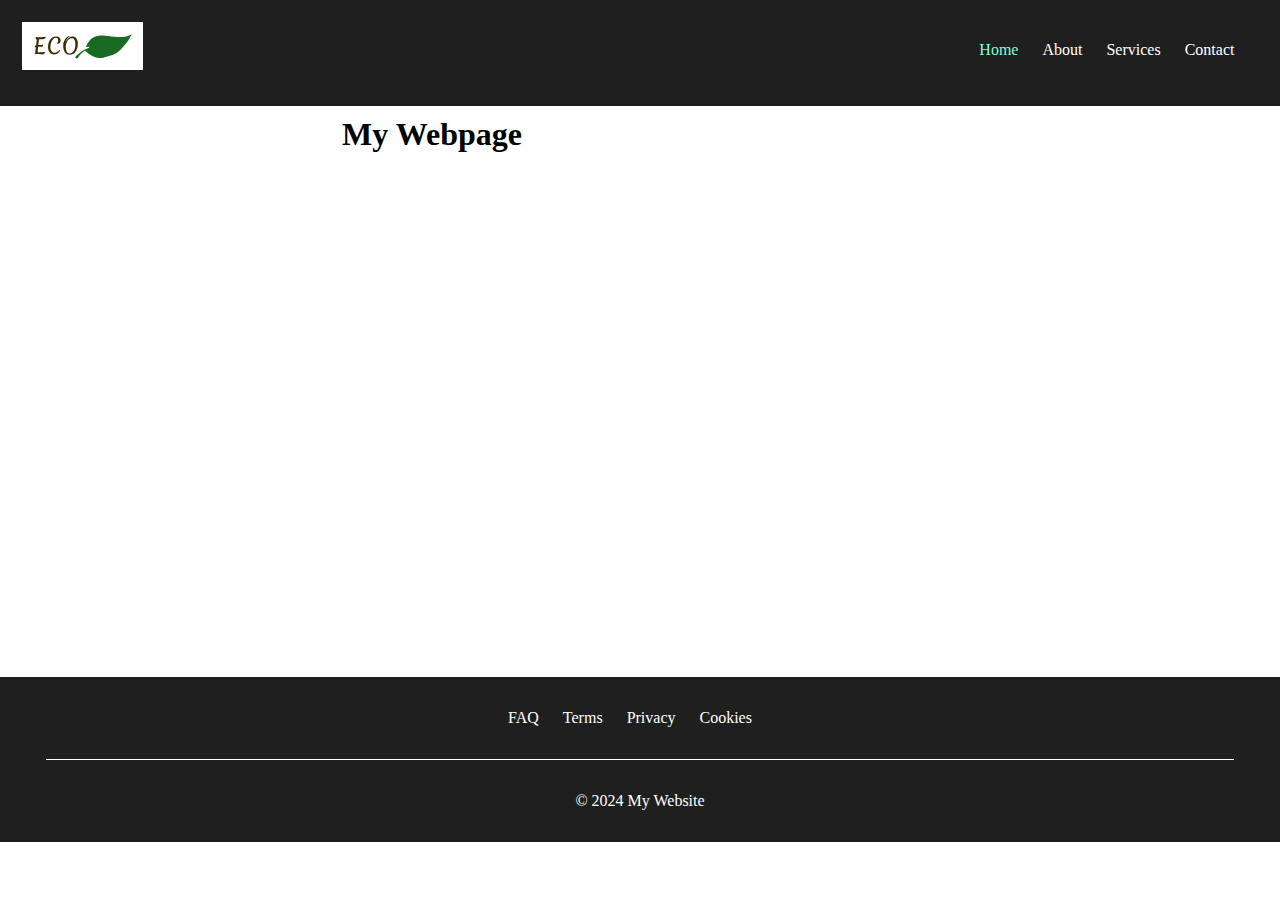
<file: index.html>
<!DOCTYPE html>
<html lang="en">
<head>
    <meta charset="UTF-8">
    <meta name="viewport" content="width=device-width, initial-scale=1.0">
    <link rel="stylesheet" href="./main.css">
    <title>Basic Nav Example</title>
</head>
<body>
    <nav aria-label="primary">
        <a href="#">
            <picture>
                <!-- SVG version for all scenarios due to scalability and efficiency -->
                <source srcset="./assets/logo/ECO_logo.svg" type="image/svg+xml" />
                <!-- High resolution PNG for large screens -->
                <source srcset="./assets/logo/ECO_logo_big.png" media="(min-width: 1024px)" type="image/png" />
                <!-- Small PNG for medium screens -->
                <source srcset="./assets/logo/ECO_logo_small.png" media="(min-width: 768px)" type="image/png" />
                <!-- High resolution JPG for small screens (lower priority than PNG) -->
                <source srcset="./assets/logo/ECO_logo_big.jpg" media="(min-width: 480px)" type="image/jpg" />
                <!-- Fallback small JPG for all other scenarios or if none of the above are supported -->
                <img src="./assets/logo/ECO_logo_small.jpg" alt="ECO company logo">
            </picture>
        </a>
        <span class="spacer"></span>
        <ul>
            <li><a href="#" id="current-page">Home</a></li>
            <li><a href="./pages/about.html">About</a></li>
            <li><a href="./pages/services.html">Services</a></li>
            <li id="last-item"><a href="./pages/contact.html">Contact</a></li>
        </ul>
    </nav>
    <main>
      <header>
          <h1 style="text-align: center;">My Webpage</h1>
      </header>
      <div id="main">
        <p></p>
      </div>
      <footer>
        <nav aria-label="footer">
          <ul>
            <li><a href="">FAQ</a></li>
            <li><a href="">Terms</a></li>
            <li><a href="">Privacy</a></li>
            <li><a href="">Cookies</a></li>
          </ul>
        </nav>
        <p>
          &copy; 2024 My Website
        </p>
      </footer>
    </main>
</body>
</html>
</file>
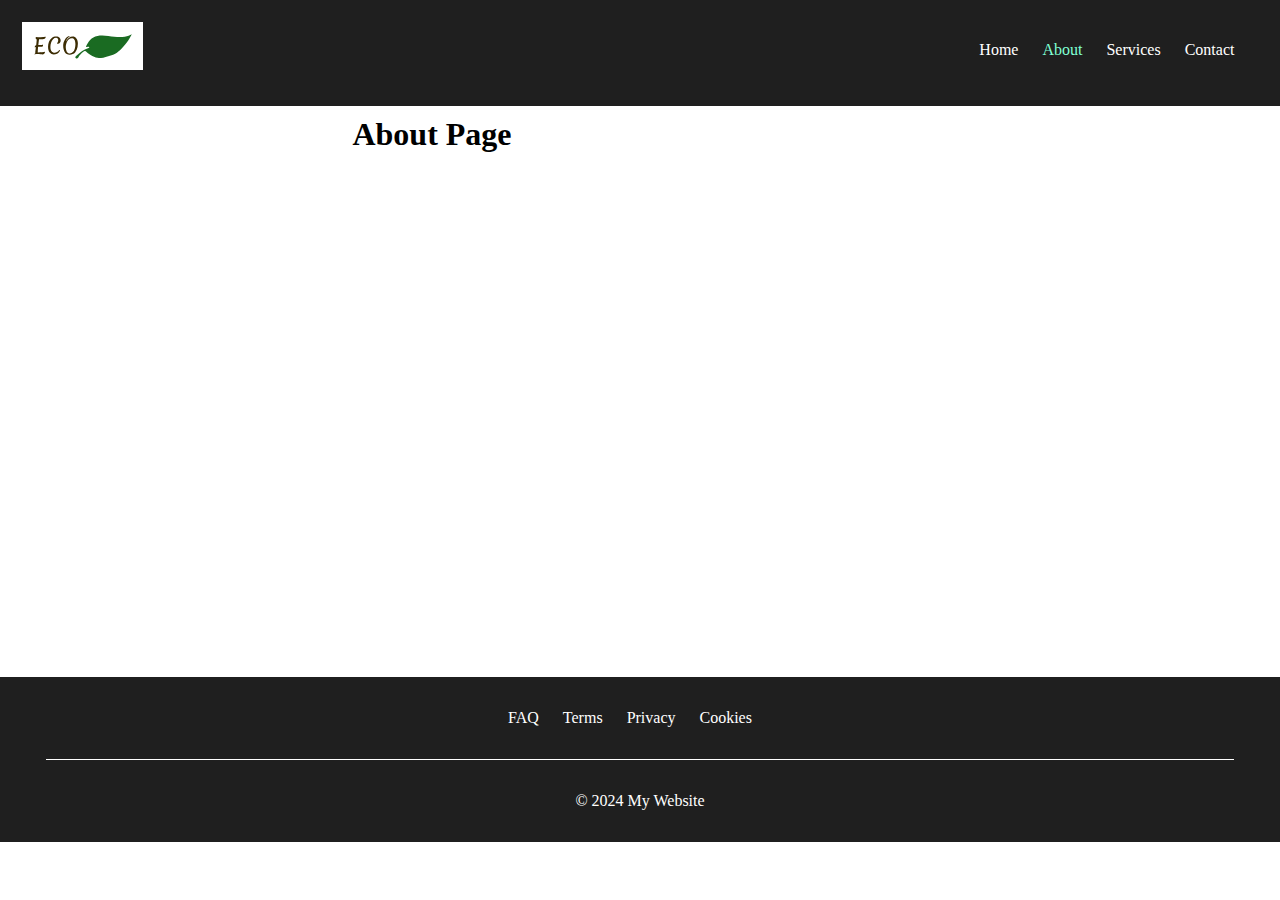
<file: pages/about.html>
<!DOCTYPE html>
<html lang="en">
<head>
    <meta charset="UTF-8">
    <meta name="viewport" content="width=device-width, initial-scale=1.0">
    <link rel="stylesheet" href="../main.css">
    <title>About Page</title>
</head>
<body>
    <nav>
        <a href="#">
            <picture>
                <!-- SVG version for all scenarios due to scalability and efficiency -->
                <source srcset="../assets/logo/ECO_logo.svg" type="image/svg+xml" />
                <!-- High resolution PNG for large screens -->
                <source srcset="../assets/logo/ECO_logo_big.png" media="(min-width: 1024px)" type="image/png" />
                <!-- Small PNG for medium screens -->
                <source srcset="../assets/logo/ECO_logo_small.png" media="(min-width: 768px)" type="image/png" />
                <!-- High resolution JPG for small screens (lower priority than PNG) -->
                <source srcset="../assets/logo/ECO_logo_big.jpg" media="(min-width: 480px)" type="image/jpg" />
                <!-- Fallback small JPG for all other scenarios or if none of the above are supported -->
                <img src="../assets/logo/ECO_logo_small.jpg" alt="ECO company logo">
            </picture>
        </a>
        <span class="spacer"></span>
        <ul>
            <li><a href="../index.html">Home</a></li>
            <li><a href="#" id="current-page">About</a></li>
            <li><a href="./services.html">Services</a></li>
            <li id="last-item"><a href="./contact.html">Contact</a></li>
        </ul>
    </nav>
    <main>
      <header>
          <h1 style="text-align: center;">About Page</h1>
      </header>
      <div id="main">
          <p></p>
      </div>
      <footer>
          <nav aria-label="footer">
            <ul>
              <li><a href="">FAQ</a></li>
              <li><a href="">Terms</a></li>
              <li><a href="">Privacy</a></li>
              <li><a href="">Cookies</a></li>
            </ul>
          </nav>
          <p>
            &copy; 2024 My Website
          </p>
      </footer>
    </main>
</body>
</html>
</file>
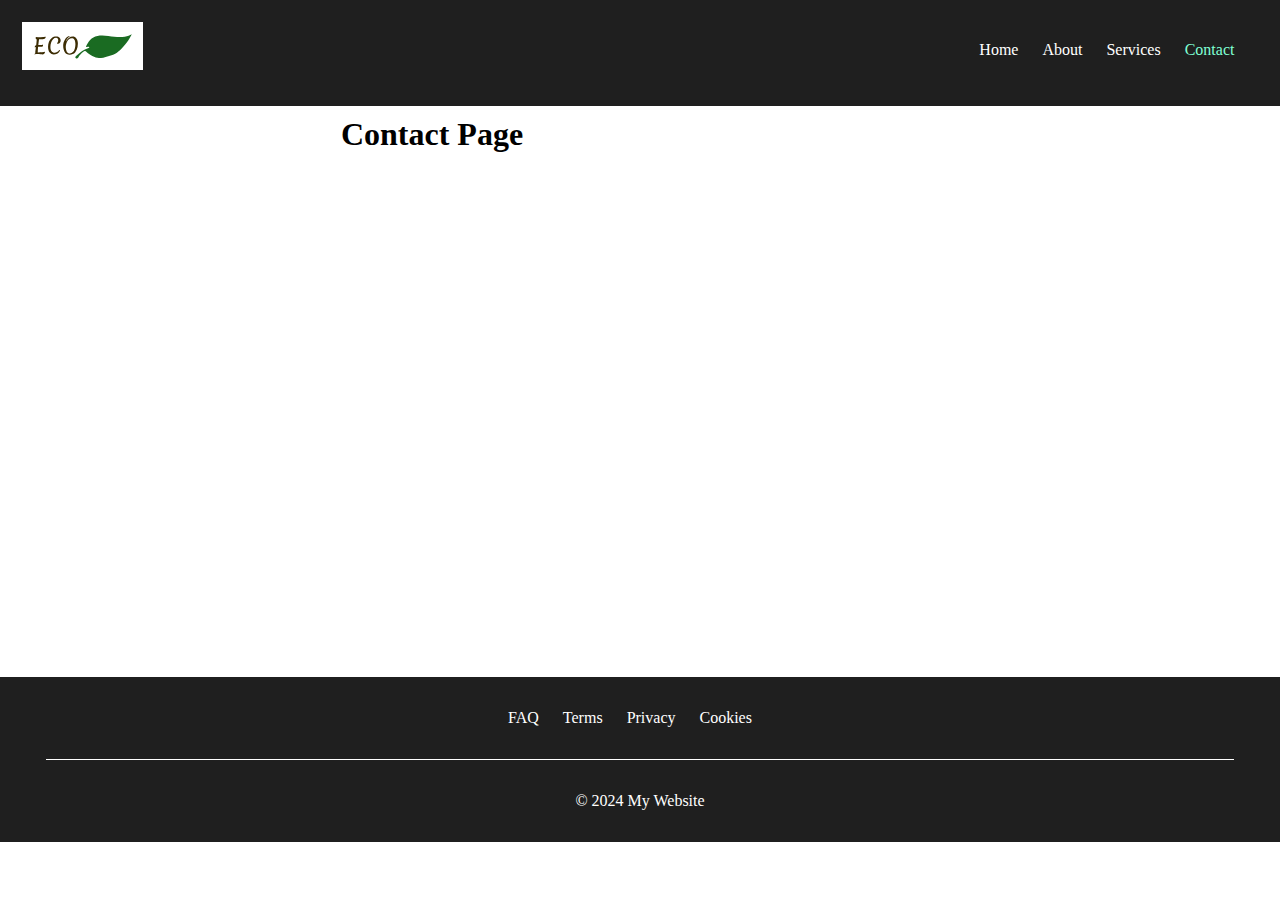
<file: pages/contact.html>
<!DOCTYPE html>
<html lang="en">
<head>
    <meta charset="UTF-8">
    <meta name="viewport" content="width=device-width, initial-scale=1.0">
    <link rel="stylesheet" href="../main.css">
    <title>Contact Page</title>
</head>
<body>
    <nav>
        <a href="#">
            <picture>
                <!-- SVG version for all scenarios due to scalability and efficiency -->
                <source srcset="../assets/logo/ECO_logo.svg" type="image/svg+xml" />
                <!-- High resolution PNG for large screens -->
                <source srcset="../assets/logo/ECO_logo_big.png" media="(min-width: 1024px)" type="image/png" />
                <!-- Small PNG for medium screens -->
                <source srcset="../assets/logo/ECO_logo_small.png" media="(min-width: 768px)" type="image/png" />
                <!-- High resolution JPG for small screens (lower priority than PNG) -->
                <source srcset="../assets/logo/ECO_logo_big.jpg" media="(min-width: 480px)" type="image/jpg" />
                <!-- Fallback small JPG for all other scenarios or if none of the above are supported -->
                <img src="../assets/logo/ECO_logo_small.jpg" alt="ECO company logo">
            </picture>
        </a>
        <span class="spacer"></span>
        <ul>
            <li><a href="../index.html">Home</a></li>
            <li><a href="./about.html">About</a></li>
            <li><a href="./services.html">Services</a></li>
            <li id="last-item"><a href="#" id="current-page">Contact</a></li>
        </ul>
    </nav>
		<main>
			<header>
					<h1 style="text-align: center;">Contact Page</h1>
			</header>
			<div id="main">
				<p></p>
			</div>
			<footer>
					<nav aria-label="footer">
						<ul>
							<li><a href="">FAQ</a></li>
							<li><a href="">Terms</a></li>
							<li><a href="">Privacy</a></li>
							<li><a href="">Cookies</a></li>
						</ul>
					</nav>
					<p>
						&copy; 2024 My Website
					</p>
			</footer>
		</main>

</body>
</html>
</file>
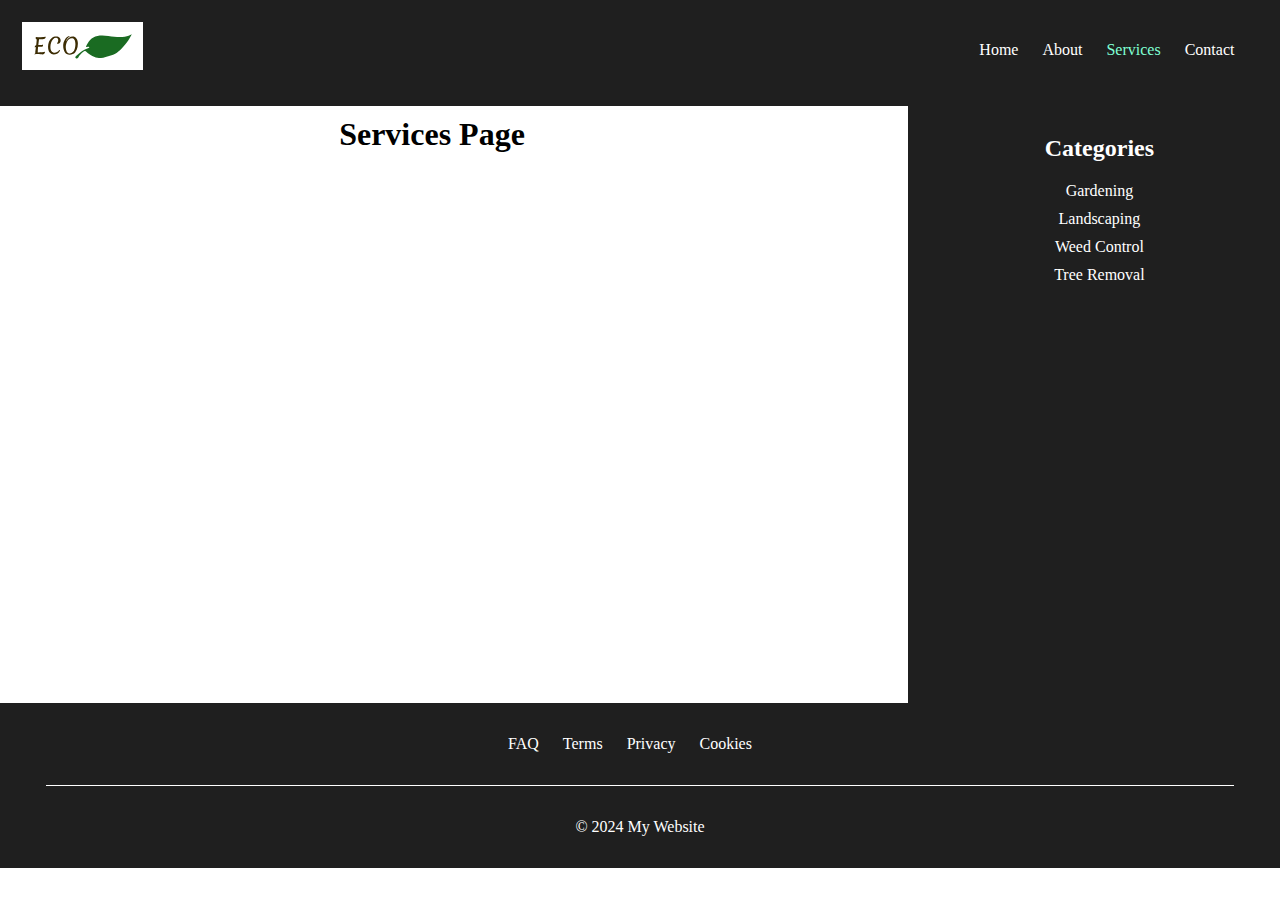
<file: pages/services.html>
<!DOCTYPE html>
<html lang="en">
<head>
  <meta charset="UTF-8">
  <meta name="viewport" content="width=device-width, initial-scale=1.0">
  <link rel="stylesheet" href="../main.css">
  <title>Services Page</title>
</head>
<body>
  <nav>
    <a href="#">
      <picture>
        <!-- SVG version for all scenarios due to scalability and efficiency -->
        <source srcset="../assets/logo/ECO_logo.svg" type="image/svg+xml" />
        <!-- High resolution PNG for large screens -->
        <source srcset="../assets/logo/ECO_logo_big.png" media="(min-width: 1024px)" type="image/png" />
        <!-- Small PNG for medium screens -->
        <source srcset="../assets/logo/ECO_logo_small.png" media="(min-width: 768px)" type="image/png" />
        <!-- High resolution JPG for small screens (lower priority than PNG) -->
        <source srcset="../assets/logo/ECO_logo_big.jpg" media="(min-width: 480px)" type="image/jpg" />
        <!-- Fallback small JPG for all other scenarios or if none of the above are supported -->
        <img src="../assets/logo/ECO_logo_small.jpg" alt="ECO company logo">
      </picture>
    </a>
    <span class="spacer"></span>
      <ul>
        <li><a href="../index.html">Home</a></li>
        <li><a href="./about.html">About</a></li>
        <li><a href="#" id="current-page">Services</a></li>
        <li id="last-item"><a href="./contact.html">Contact</a></li>
      </ul>
  </nav>
	<main>
		<header>
			<h1 style="text-align: center;">Services Page</h1>
		</header>
		<div id="main">
			<p></p>
		</div>
		<aside>
			<nav aria-label="side">
				<h2>Categories</h2>
				<ul>
					<li><a href="">Gardening</a></li>
					<li><a href="">Landscaping</a></li>
					<li><a href="">Weed Control</a></li>
					<li><a href="">Tree Removal</a></li>
				</ul>
			</nav>
		</aside>
		<!-- </main> -->
		<footer>
			<nav aria-label="footer">
				<ul>
					<li><a href="">FAQ</a></li>
					<li><a href="">Terms</a></li>
					<li><a href="">Privacy</a></li>
					<li><a href="">Cookies</a></li>
				</ul>
			</nav>
				<p>
					&copy; 2024 My Website
				</p>
		</footer>
	</main>
</body>
</html>
</file>
<file: main.css>
* {
  box-sizing: border-box;
  margin: 0;
  padding: 0;
  text-decoration: none;
  list-style: none;
}

body{
  height: 100%;
  margin: -10px;
}

nav {
  padding: 32px 32px;
  min-height: 80px;
  background: #1f1f1f;
}

nav > a {
  vertical-align: bottom;
}

nav img {
  max-height: 48px;
  background-color: white;
}

nav ul,
nav ul li,
.spacer {
  display: inline-block;
}

.spacer {
  /* Parent width - Logo width - Menu <ul> width */
  width: calc(100% - 132px - 276px);
}

nav ul {
  margin-bottom: 15px;
}

nav ul li {
  margin-right: 20px;
}

#last-item {
  margin-right: 0px;
}

nav ul li a:link,
nav ul li a:visited {
  color: white;
}

nav ul li a:hover {
  color: rgb(229, 145, 0);
}

nav ul li a:active {
  color: rgb(92, 229, 0);
}

#current-page {
  color: aquamarine;
}

header {
  display: inline-block;
  margin: -10px;
  padding: 30px;
  text-align: center;
  width: 70%;
}

main {
  margin: -10px;
  height: calc(70vh - 30px);
}

#main {
  display: inline-block;
  min-height: 500px;
  width: 70%;
}

main aside {
  display: inline-block;
  margin-top: -70px;
  width: 29%;
  height: 100%;
  background-color: #1f1f1f;
  vertical-align: top;
}

main aside nav h2 {
  text-align: center;
  color: white;
  margin-bottom: 10px;
}

main aside nav ul {
  width: 100%;
  text-align: center;
}

main aside nav ul li {
  display: list-item;
  margin: 10px;
}

footer {
  background-color: #1f1f1f;
  text-align: center;
}

footer nav ul {
  margin: 0px;
  align-items: center;
}

footer p {
  padding: 32px;
  margin: auto;
  color: white;
  border-top: 1px solid white;
  width: 90%;
}
</file>
